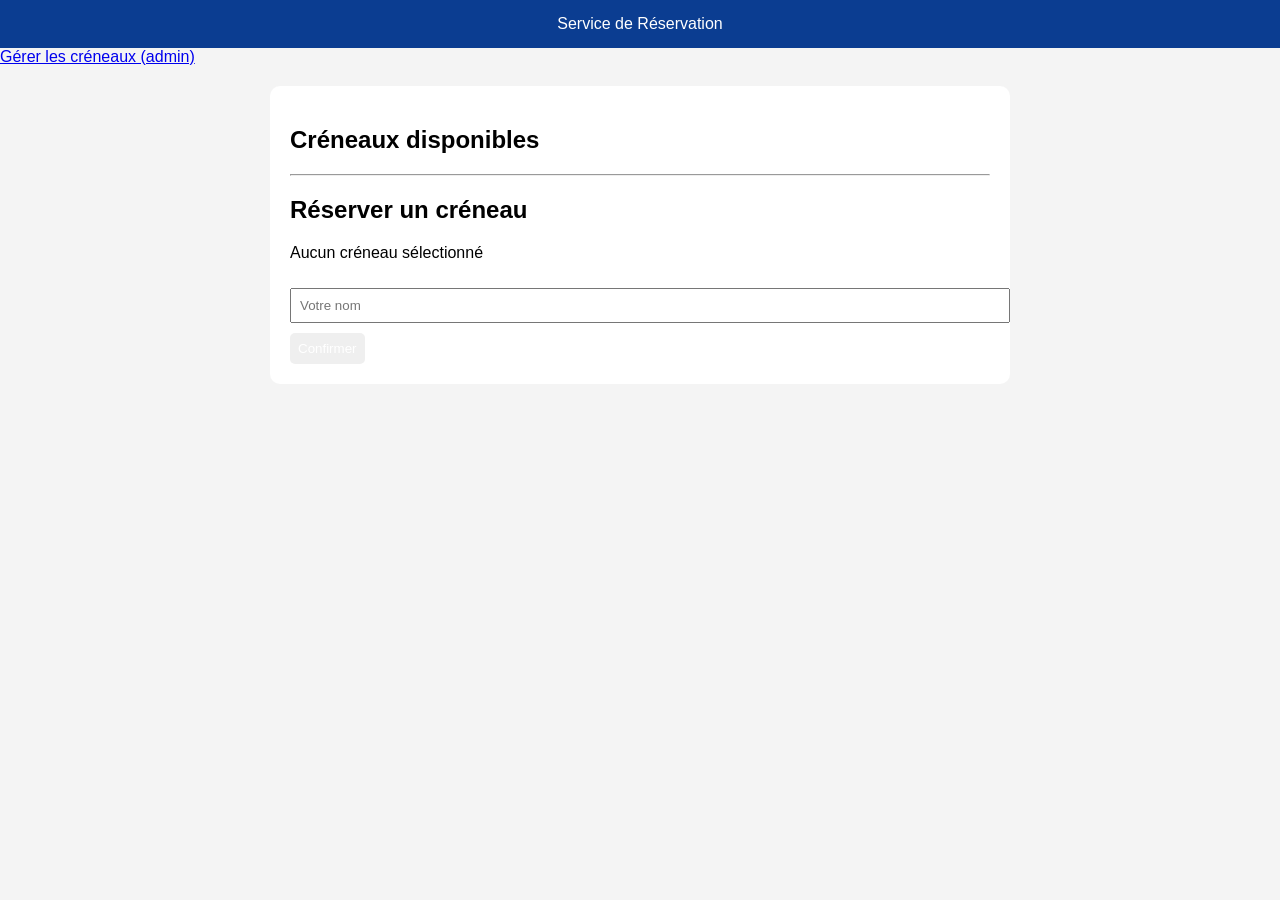
<file: index.html>
<!DOCTYPE html>
<html lang="fr">
<head>
    <meta charset="UTF-8">
    <meta name="viewport" content="width=device-width, initial-scale=1.0">
    <link rel="stylesheet" href="utilisateur.css">
    <title>Interdace utilisateur</title>
</head>
<body>

<header>
 Service de Réservation
</header>

<nav>
  <a href="admin.html">Gérer les créneaux (admin)</a>
</nav>

<div class="container">
    <h2>Créneaux disponibles</h2>
  <div id="container"></div>
 
  <hr>

  <h2>Réserver un créneau</h2>
 
  <p id="selectedSlot"> Aucun créneau sélectionné</p>
  <input type="text" id="nomInput" placeholder="Votre nom">
  <button onclick="confirmer()">
    Confirmer
  </button>

</div>

<script src="utilisateur.js"></script>
</body>
</html>
</file>
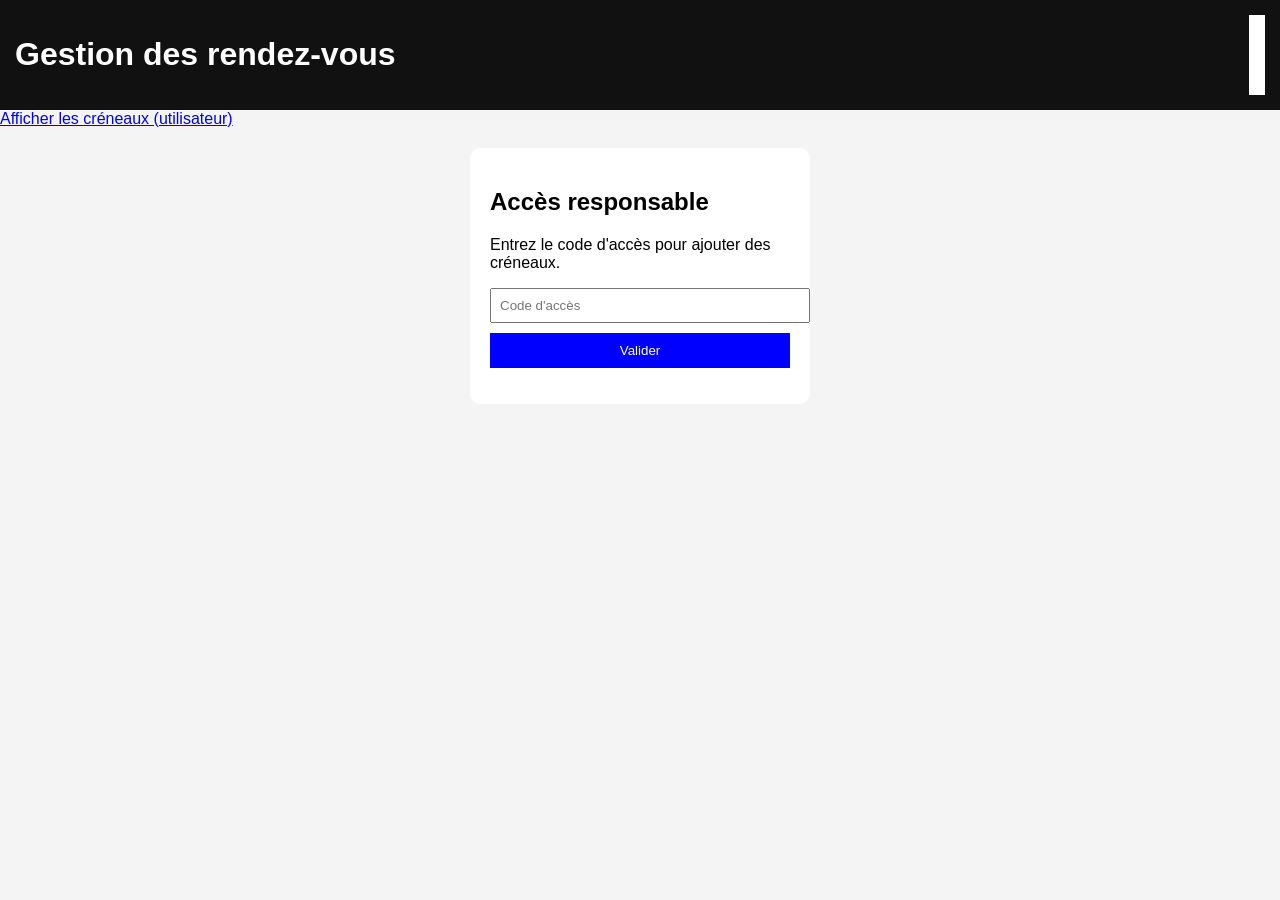
<file: admin.html>
<!DOCTYPE html>
<html lang="fr">
<head>
    <meta charset="UTF-8">
    <meta name="viewport" content="width=device-width, initial-scale=1.0">
    <link rel="stylesheet" href="admin.css">
    <title>Interdace utilisateur</title>
</head>
<body>

<header>
<h1> Gestion des rendez-vous</h1>
<button  id="darkModeBtn"></button>
</header>

<nav>
  <a href="index.html">Afficher les créneaux (utilisateur)</a>
</nav>

<section class="auth" id="authSection">
  <h2>Accès responsable</h2>
  <p>Entrez le code d'accès pour ajouter des créneaux.</p>
  <input type="password" id="accessCode" placeholder="Code d'accès">
  <button type="button" id="accessBtn">Valider</button>
  <p id="accessMessage"></p>
</section>

<section class="admin hidden" id="adminSection">
  <h2>Ajouter un créneau (Responsable)</h2>
  <input type="date" id="date">
  <input type="time" id="heure">
  <button onclick="ajouterCreneau()">Ajouter</button>
</section>

<section id="liste"></section>

<script>
    const darkModeBtn = document.getElementById("darkModeBtn");
    if (darkModeBtn) {
        darkModeBtn.onclick = function() {
            document.body.classList.toggle("dark");
        };
    }
</script>
</body>
<script src="admin.js"></script>
</html>
</file>
<file: utilisateur.css>
body{
margin: 0;
font-family: Arial;
background: #f4f4f4;
}

header{
background: #0b3d91;
color: white;
padding: 15px;
text-align: center;
}

.container{
max-width: 700px;
margin: 20px auto;
background: white;
padding: 20px;
border-radius: 10px;
}

.slot{
display: flex;
justify-content: space-between;
padding: 10px;
margin-bottom: 10px;
border: 1px solid #ddd;
border-radius: 6px;
}

button{
padding: 8px;
border: none;
color: white;
border-radius: 5px;
cursor: pointer;
}

.btn-reserver{
background: green;
}

.btn-liberer {
background: red;
}

input {
width: 100%;
padding: 8px;
margin-top: 10px;
margin-bottom: 10px;
}

@media (max-width: 600px) {

.container {
  margin: 10px;
  padding: 15px;
}
  
header {
    font-size: 18px;
    padding: 15px;
}

 .slot {
     flex-direction: column;
     align-items: flex-start;
     gap: 10px;
 }   

 button {
     width: 100%;
 }   

  input {
      width: 100%;
  }  
}
</file>
<file: admin.css>
body{
    margin: 0;
    font-family: arial;
    background: #f4f4f4;
    transition: 0.3s;
}

header{
background: #111;
color: white;
padding: 15px;
display: flex;
justify-content: space-between;
}

#darkModeBtn{
background: white;
border: none;
padding: 8px;
cursor: pointer;
}

.admin{
background: white;
width: 300px;
margin: 20px auto;
padding: 20px;
border-radius: 10px;
}

.admin input{
width: 100%;
margin-bottom: 10px;
padding: 8px;
}

#liste{
width: 300px;
margin: auto;
}

.admin button{
background: blue;
padding: 10px;
color: white;
border: none;
width: 100%;
}

.slot{
background: white;
margin: 10px 0;
padding: 15px;
border-radius: 10px;
display: flex;
justify-content: space-between;
}

.slot button{
padding: 5px;
border: none;
color: white;
cursor: pointer;
}

body.dark{
background: #121212;
color: blue;
}

body.dark .admin,
body.dark .slot{
    background: #1e1e1e;
}

.hidden {
    display: none;
}

.auth {
    background: white;
    width: 300px;
    margin: 20px auto;
    padding: 20px;
    border-radius: 10px;
}

.auth input {
    width: 100%;
    margin-bottom: 10px;
    padding: 8px;
}

.auth button {
    background: blue;
    padding: 10px;
    color: white;
    border: none;
    width: 100%;
}

.auth #accessMessage {
    margin-top: 10px;
    color: red;
}

@media (max-width: 600px) {
header {
    font-size: 18px;
    padding: 15px;
}

 .slot {
     flex-direction: column;
     align-items: flex-start;
     gap: 10px;
 }   

 button {
     width: 100%;
 }   

  input {
      width: 100%;
  }  
}
</file>
